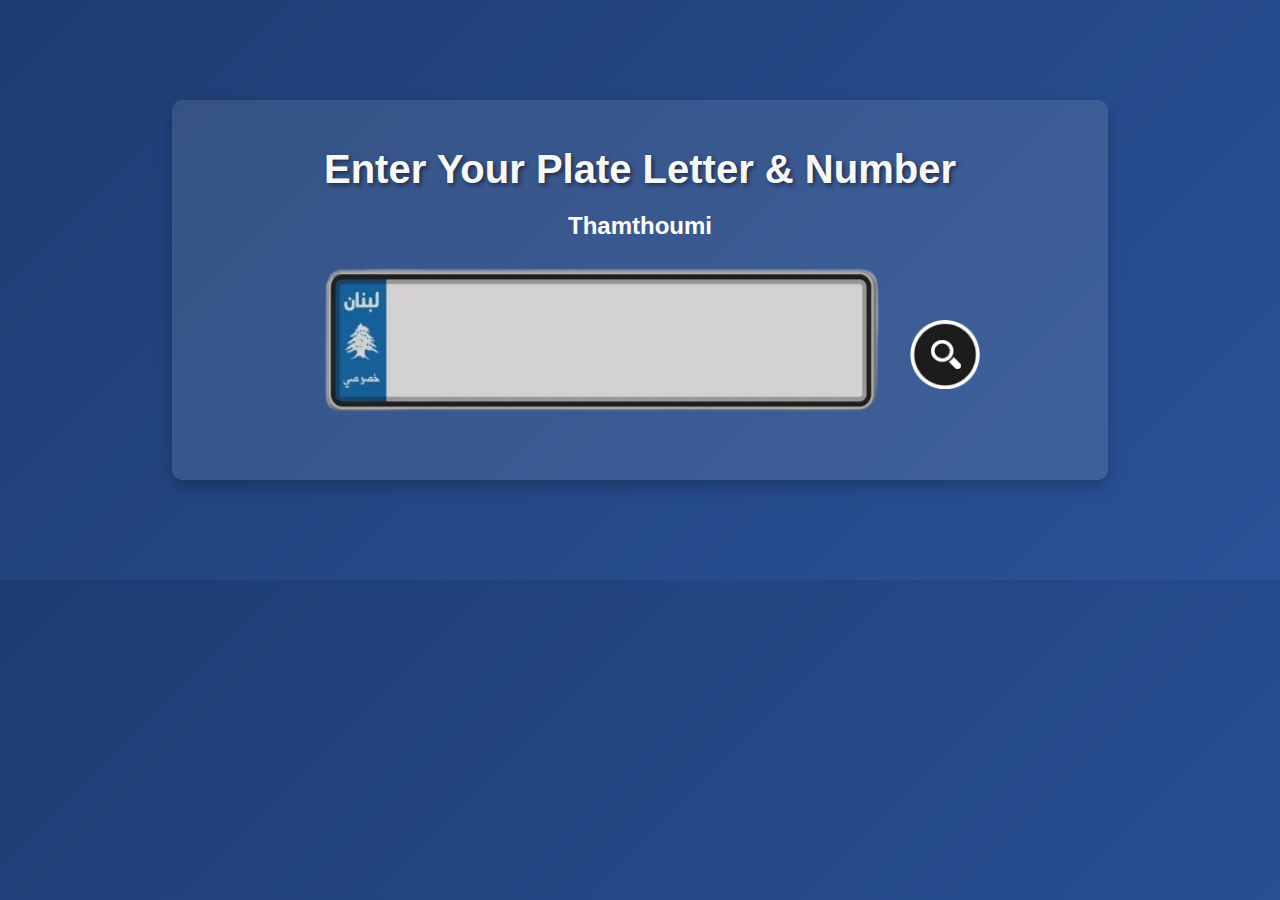
<file: index.html>
<!DOCTYPE html>
<html lang="en">
<head>
    <meta charset="UTF-8">
    <meta name="viewport" content="width=device-width, initial-scale=1.0">
    <title>Search by ActualNB</title>
    <link rel="stylesheet" href="styles.css">
</head>
<body>
    <div class="container">
        <h1>Enter Your Plate Letter & Number</h1>
        <h2>Thamthoumi</h2>
        <div class="canvas-container">
            <canvas id="canvas" tabindex="0" width="600" height="360" aria-label="License Plate Input"></canvas>
            <img src="search_icon.png" alt="Search" class="search-icon" id="searchIcon" tabindex="0" role="button" aria-label="Search License Plate">
        </div>
        <form method="POST" action="/" id="plateForm">
            <input type="hidden" id="codedesc" name="codedesc" required>
            <input type="hidden" id="actualnb" name="actualnb" required>
        </form>
    </div>
    <script src="script.js"></script>
</body>
</html>
</file>
<file: styles.css>
/* General Styles */
body {
    font-family: Arial, sans-serif;
    background: linear-gradient(135deg, #1e3c72, #2a5298);
    color: #fff;
    margin: 0;
    padding: 0;
}

/* Container */
.container {
    width: 100%;
    max-width: 70%;
    margin: 100px auto;
    background: rgba(255, 255, 255, 0.1);
    padding: 20px;
    border-radius: 10px;
    box-shadow: 0 8px 15px rgba(0, 0, 0, 0.2);
    text-align: center;
}

/* Header */
h1 {
    font-size: 2.5em;
    color: #f8f8f8;
    text-shadow: 2px 2px 4px rgba(0, 0, 0, 0.5);
    margin-bottom: 20px;
}

/* Search Icon */
.search-icon {
    width: 70px; /* Adjust width as needed */
    height: auto; /* Maintain aspect ratio */
    margin-left: 10px; /* Space between canvas and icon */
    cursor: pointer; /* Show pointer cursor on hover */
}

/* Canvas Styles */
.canvas-container {
    width: 300px; /* Adjust width as needed */
    margin: 10px auto; /* Center the container */
    display: flex; /* Use flexbox for better alignment */
    justify-content: center; /* Center the content */
    align-items: center; /* Align items vertically */
}



#canvas {
    margin: -85px auto;
    outline: none; /* Remove focus outline */
    cursor: text; /* Show text cursor */
}

/* Button */
.btn {
    display: inline-block;
    background: #ff6f61;
    color: #fff;
    padding: 10px 20px;
    text-decoration: none;
    font-size: 2em;
    border-radius: 5px;
    transition: background 0.3s ease;
    text-align: center;
    margin-top: 10px;
}

.btn:hover {
    background: #ff4a3d;
}

/* Responsive Design */
@media (max-width: 768px) {
    .container {
        width: 95%;
        padding: 15px;
    }

    h1 {
        font-size: 2em;
    }
}
</file>
